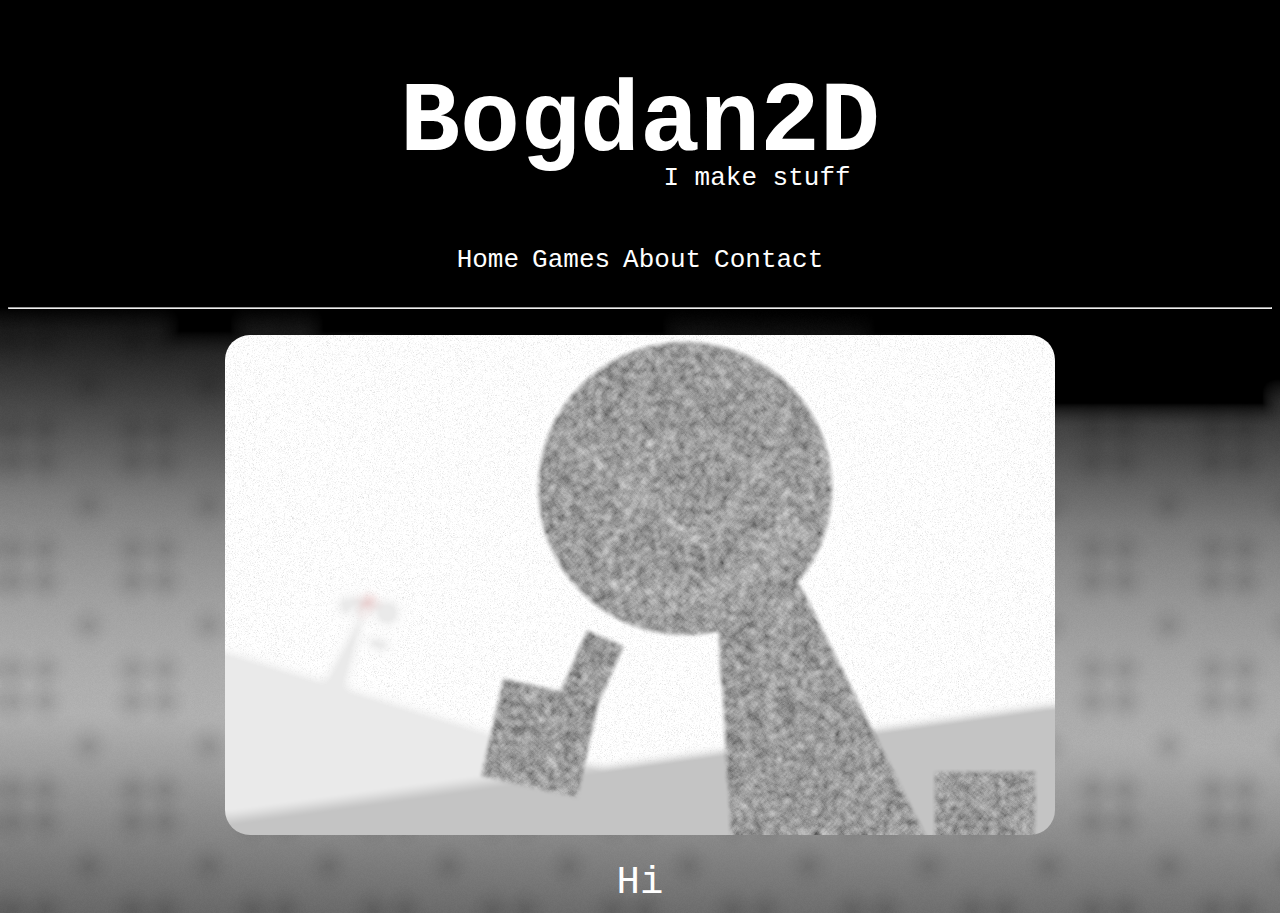
<file: index.html>
<!DOCTYPE html>
<link rel="shortcut icon" type="image/x-icon" href="tabicon.ico">
<html lang="en">
<head>
    <meta charset="UTF-8">
    <meta http-equiv="X-UA-Compatible" content="IE=edge">
    <meta name="viewport" content="width=device-width, initial-scale=1.0">

    <title>Bogdan2D - Home</title>
    <link href="src/styles/shared.css" rel="stylesheet" type="text/css">
</head>

<body background="images/bg.png">

    
    <script src="src/js/navBar.js"></script> <!--This actually worked lol-->

    <div id="homePageItems">
        <!-- <img src="images/homeImages/defaultImage.png" alt="homePageImage" id="banner"> -->
    </div>

    <div id="homePageItems">Hi</div>
    <script src="src/js/homePage.js"></script>
</body>
</html>
</file>
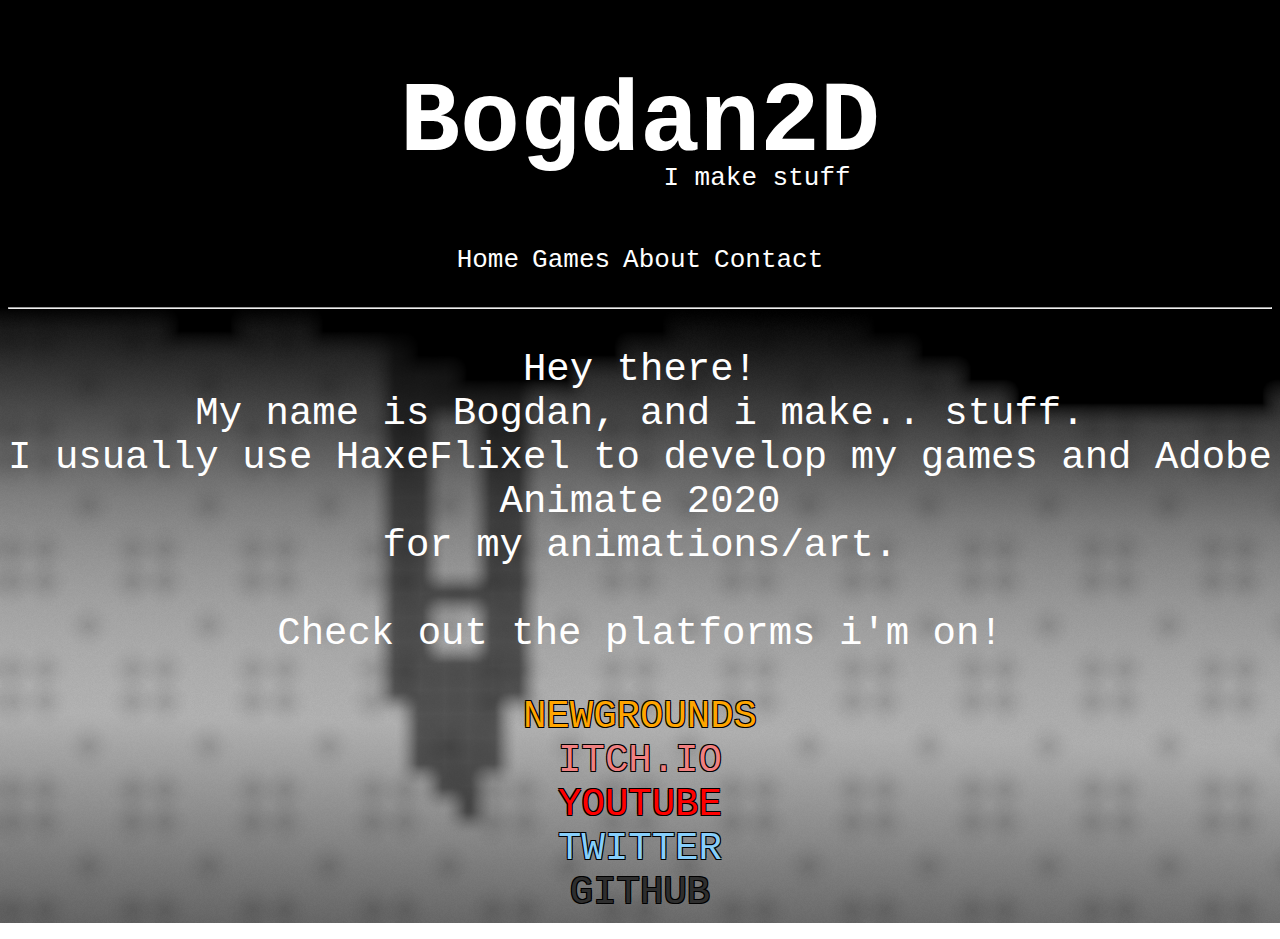
<file: about.html>
<!DOCTYPE html>
<link rel="shortcut icon" type="image/x-icon" href="tabicon.ico">
<html lang="en">
<head>
    <meta charset="UTF-8">
    <meta http-equiv="X-UA-Compatible" content="IE=edge">
    <meta name="viewport" content="width=device-width, initial-scale=1.0">

    <title>Bogdan2D - About</title>

    <link href="src/styles/shared.css" rel="stylesheet" type="text/css">
    <link href="src/styles/about.css" rel="stylesheet" type="text/css">
</head>

<body background="images/bg.png">

    
    <script src="src/js/navBar.js"></script>


    <p id="aboutPageItems">
        Hey there!<br>
        My name is Bogdan, and i make.. stuff.<br>
        I usually use HaxeFlixel to develop my games and Adobe Animate 2020<br> 
        for my animations/art.<br><br>
        Check out the platforms i'm on!<br>
    </p>

  <div class="socials">
    <a  id="aboutPageItems"href="https://bogdan2d.newgrounds.com" style="color: orange;"target="_blank">NEWGROUNDS</a>
    <a  id="aboutPageItems"href="https://bogdan2d.itch.io" style="color: lightcoral;"target="_blank">ITCH.IO</a>
    <a  id="aboutPageItems"href="https://www.youtube.com/channel/UC3rmCEeZPXhA0Bmo-unTO7g" style="color: red;"target="_blank">YOUTUBE</a>
    <a  id="aboutPageItems"href="https://twitter.com/Bogdan4D" style="color: lightskyblue;"target="_blank">TWITTER</a>
    <a  id="aboutPageItems"href="https://github.com/Bogdan2D" style="color: rgb(46, 46, 46);" target="_blank">GITHUB</a>
</div>
</body>
</html>
</file>
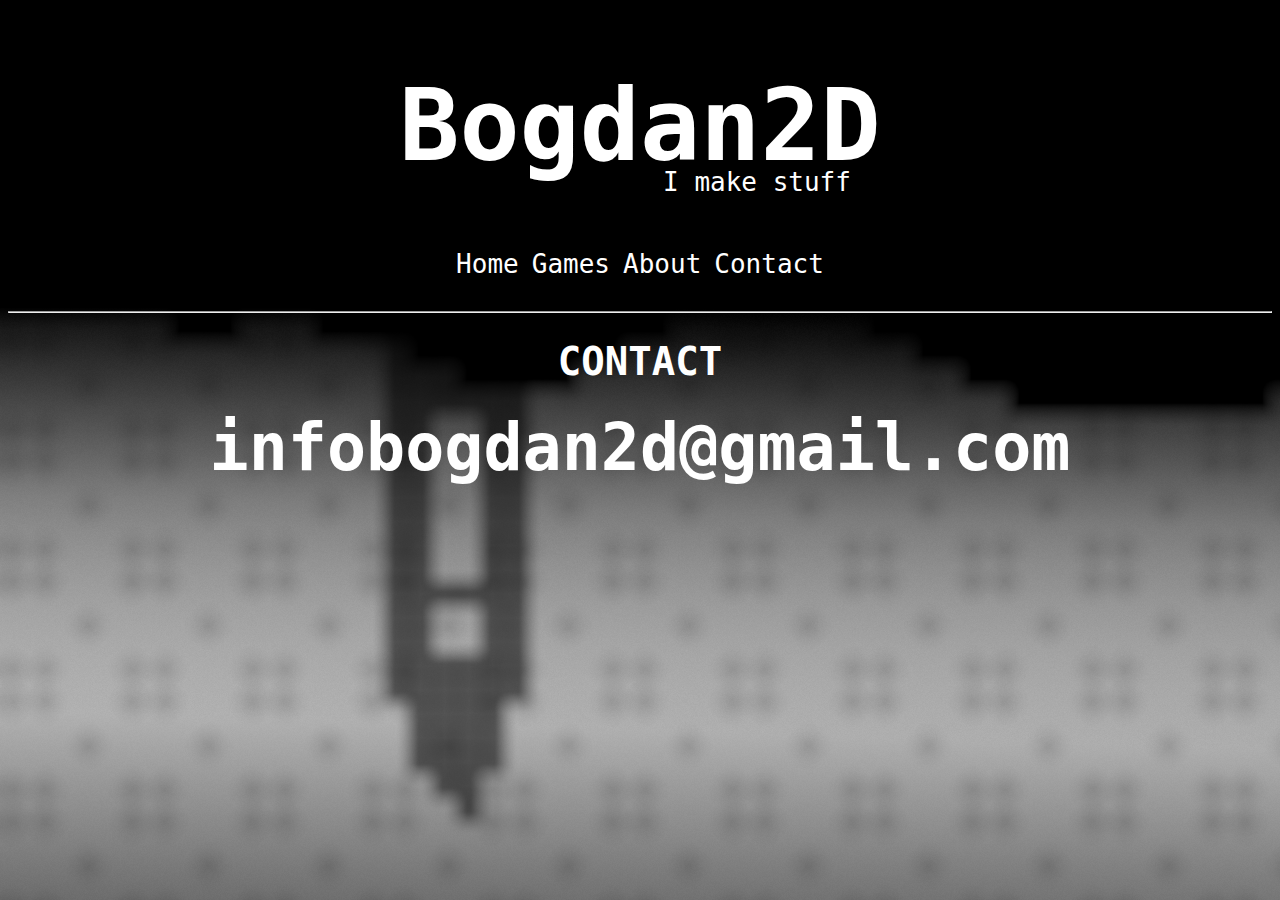
<file: contact.html>
<!DOCTYPE html>
<link rel="shortcut icon" type="image/x-icon" href="tabicon.ico">
<html lang="en">
<head>
    <meta charset="UTF-8">
    <meta http-equiv="X-UA-Compatible" content="IE=edge">
    <meta name="viewport" content="width=device-width, initial-scale=1.0">

    <title>Bogdan2D - Contact</title>

    <link href="src/styles/shared.css" rel="stylesheet" type="text/css">
    <link href="src/styles/contact.css" rel="stylesheet" type="text/css">
</head>

<body background="images/bg.png">

    
    <script src="src/js/navBar.js"></script>

    <h1 id="homePageItems">CONTACT</h1>
    <h1 id="homePageItems" style="font-size: 5rem;"><a href=mailto:infobogdan2d@gmail.com>infobogdan2d@gmail.com</a></h1>
    

    <!-- <img src="images/contact.png" id="contactIMG" onload="onIMGload()"  alt="contactIMG"> <script src="src/js/contact.js"></script> -->
</body>
</html>
</file>
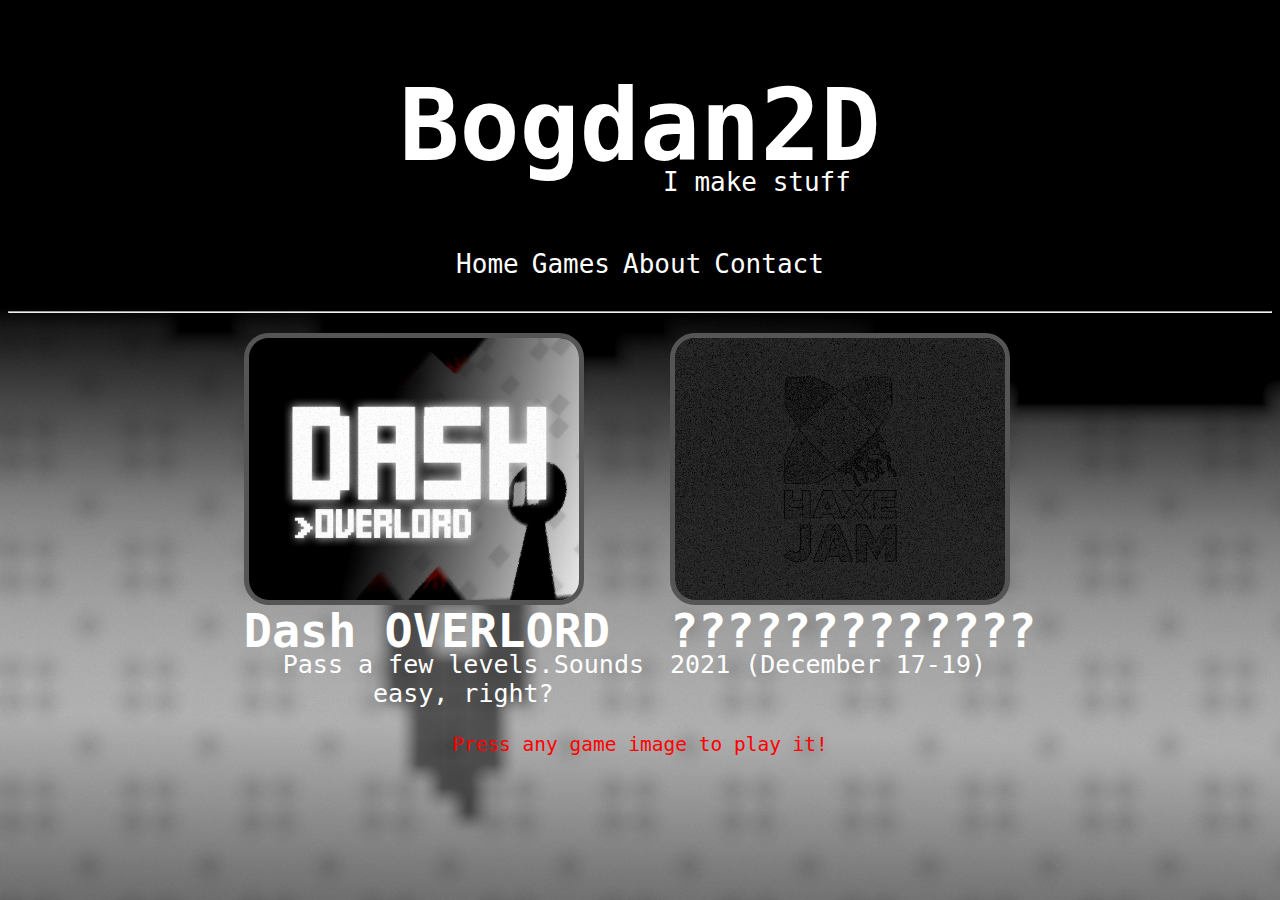
<file: games.html>
<!DOCTYPE html>
<link rel="shortcut icon" type="image/x-icon" href="tabicon.ico">
<html lang="en">
<head>
    <meta charset="UTF-8">
    <meta http-equiv="X-UA-Compatible" content="IE=edge">
    <meta name="viewport" content="width=device-width, initial-scale=1.0">

    <title>Bogdan2D - Games</title>

    <link href="src/styles/shared.css" rel="stylesheet" type="text/css">
    <link href="src/styles/games.css" rel="stylesheet" type="text/css">
</head>

<body background="images/bg.png">

    
    <script src="src/js/navBar.js"></script>

    <div id="baseContent">
    </div>
    
    <div id="footer">Press any game image to play it!</div>
    <script src="src/js/games.js"></script>
</body>
</html>
</file>
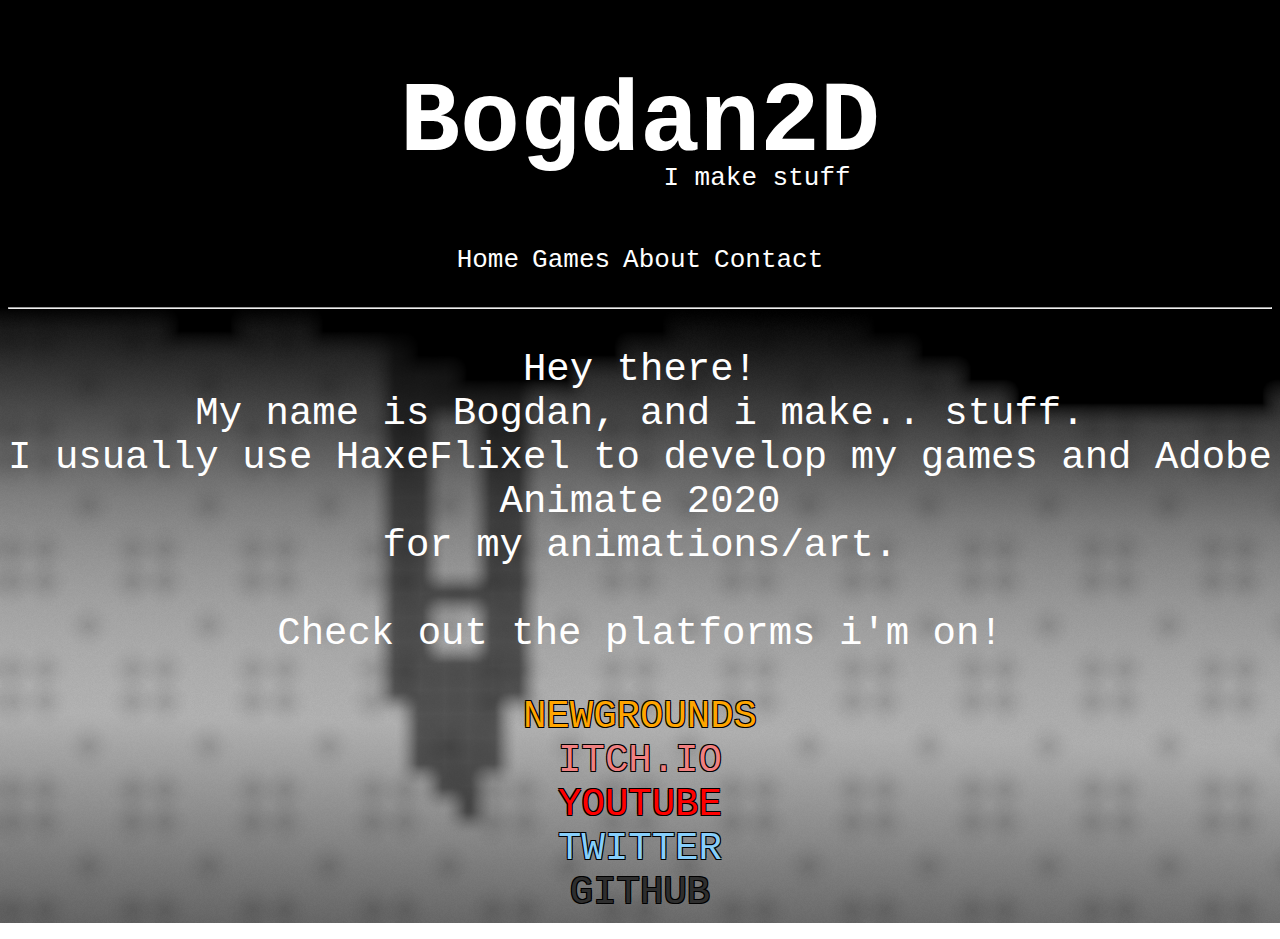
<file: pages/about.html>
<!DOCTYPE html>
<link rel="shortcut icon" type="image/x-icon" href="../tabicon.ico">
<html lang="en">
<head>
    <meta charset="UTF-8">
    <meta http-equiv="X-UA-Compatible" content="IE=edge">
    <meta name="viewport" content="width=device-width, initial-scale=1.0">

    <title>Bogdan2D - About</title>

    <link href="../src/styles/shared.css" rel="stylesheet" type="text/css">
    <link href="../src/styles/about.css" rel="stylesheet" type="text/css">
</head>

<body background="../images/bg.png">

    
    <script src="../src/js/navBar.js"></script>


    <p id="aboutPageItems">
        Hey there!<br>
        My name is Bogdan, and i make.. stuff.<br>
        I usually use HaxeFlixel to develop my games and Adobe Animate 2020<br> 
        for my animations/art.<br><br>
        Check out the platforms i'm on!<br>
    </p>

  <div class="socials">
    <a  id="aboutPageItems"href="https://bogdan2d.newgrounds.com" style="color: orange;"target="_blank">NEWGROUNDS</a>
    <a  id="aboutPageItems"href="https://bogdan2d.itch.io" style="color: lightcoral;"target="_blank">ITCH.IO</a>
    <a  id="aboutPageItems"href="https://www.youtube.com/channel/UC3rmCEeZPXhA0Bmo-unTO7g" style="color: red;"target="_blank">YOUTUBE</a>
    <a  id="aboutPageItems"href="https://twitter.com/Bogdan4D" style="color: lightskyblue;"target="_blank">TWITTER</a>
    <a  id="aboutPageItems"href="https://github.com/Bogdan2D" style="color: rgb(46, 46, 46);" target="_blank">GITHUB</a>
</div>
</body>
</html>
</file>
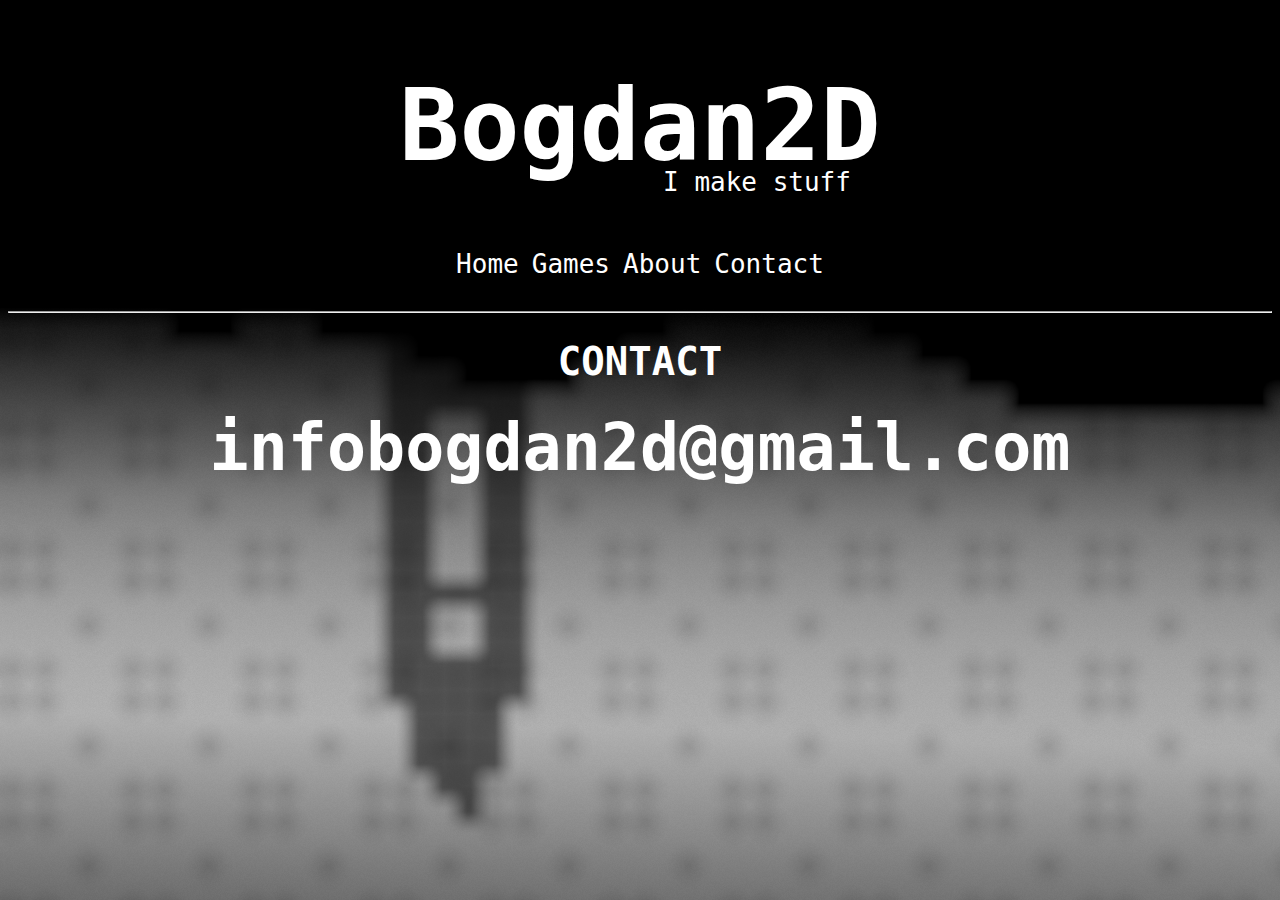
<file: pages/contact.html>
<!DOCTYPE html>
<link rel="shortcut icon" type="image/x-icon" href="../tabicon.ico">
<html lang="en">
<head>
    <meta charset="UTF-8">
    <meta http-equiv="X-UA-Compatible" content="IE=edge">
    <meta name="viewport" content="width=device-width, initial-scale=1.0">

    <title>Bogdan2D - Contact</title>

    <link href="../src/styles/shared.css" rel="stylesheet" type="text/css">
    <link href="../src/styles/contact.css" rel="stylesheet" type="text/css">
</head>

<body background="../images/bg.png">

    
    <script src="../src/js/navBar.js"></script>

    <h1 id="homePageItems">CONTACT</h1>
    <h1 id="homePageItems" style="font-size: 5rem;"><a href=mailto:infobogdan2d@gmail.com>infobogdan2d@gmail.com</a></h1>
    

    <!-- <img src="images/contact.png" id="contactIMG" onload="onIMGload()"  alt="contactIMG"> <script src="src/js/contact.js"></script> -->
</body>
</html>
</file>
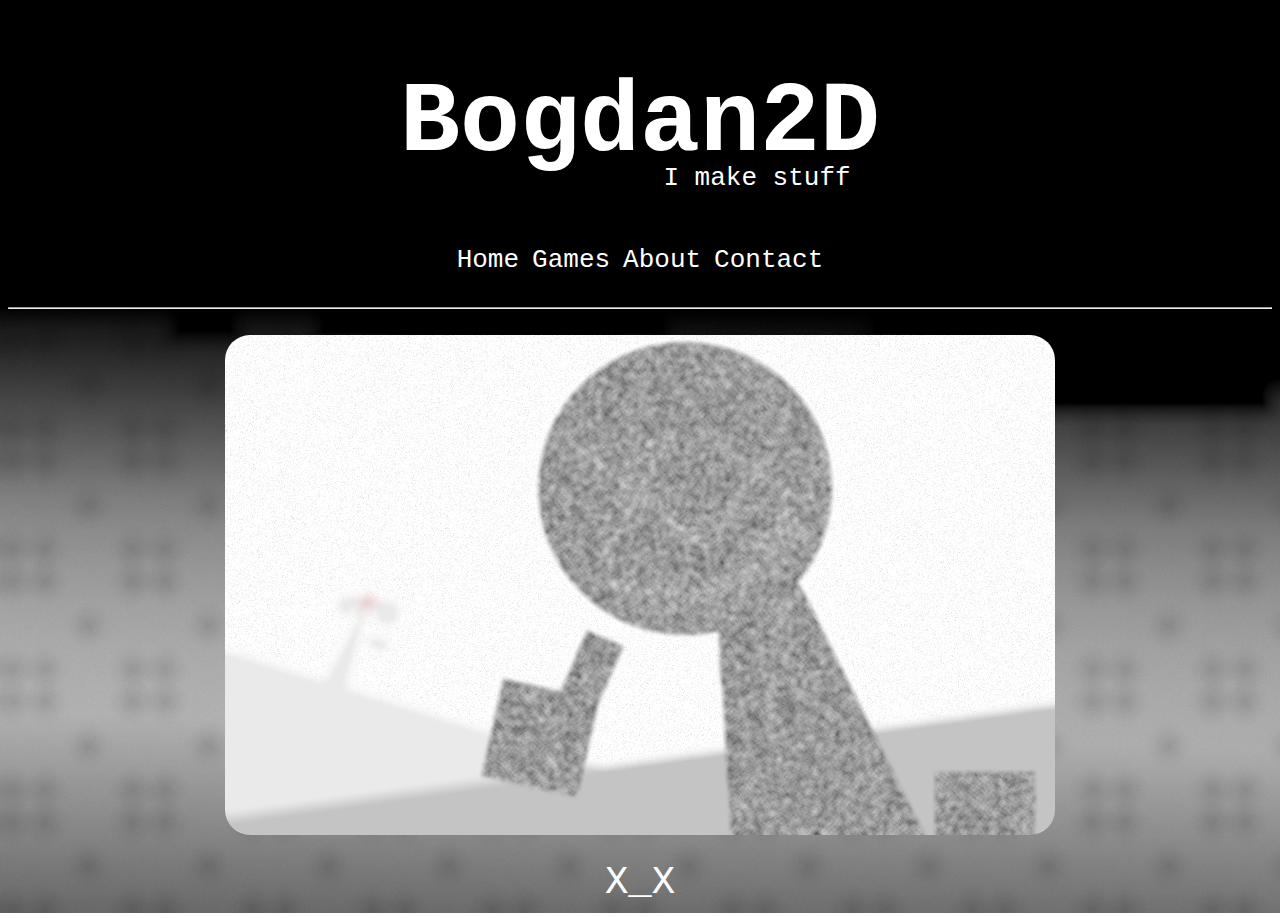
<file: pages/home.html>
<!DOCTYPE html>
<link rel="shortcut icon" type="image/x-icon" href="../tabicon.ico">
<html lang="en">
<head>
    <meta charset="UTF-8">
    <meta http-equiv="X-UA-Compatible" content="IE=edge">
    <meta name="viewport" content="width=device-width, initial-scale=1.0">

    <title>Bogdan2D - Home</title>
    <link href="../src/styles/shared.css" rel="stylesheet" type="text/css">
</head>

<body background="../images/bg.png">

    
    <script src="../src/js/navBar.js"></script> <!--This actually worked lol-->

    <div id="homePageItems">
        <!-- <img src="images/homeImages/defaultImage.png" alt="homePageImage" id="banner"> -->
    </div>

    <div id="homePageItems">X_X</div>
    <script src="../src/js/homePage.js"></script>
</body>
</html>
</file>
<file: src/styles/shared.css>
@font-face {
  font-family: karma;
  src: url(src/fonts/karma.TTF);
}

* {
  font-family: monospace;
}

#myName {
  display: flex;
  justify-content: center;
  align-items: center;

  color: white;
  font-size: 100px;
}

#subText {
  display: flex;
  color: white;
  font-size: 2rem;
  justify-content: center;
  margin-top: -6.5rem;
  margin-left: 18rem;
}

#navBar {
  display: flex;
  justify-content: center;
  font-size: 2rem;
  color: white;
}

#homePageItems {
  display: flex;
  justify-content: center;
  align-items: center;
  margin-top: 2rem;
  color: white;
  font-size: 3rem;
}

a:link {
  color: white;
  background-color: transparent;
  text-decoration: none;
}
a:visited {
  color: white;
  background-color: transparent;
  text-decoration: none;
}
a:hover {
  color: red;
  background-color: transparent;
  text-decoration: underline;
}
a:active {
  color: darkred;
  background-color: transparent;
  text-decoration: underline;
}
</file>
<file: src/styles/about.css>
.socials {
  text-shadow: -1px -1px 0 #000, 1px -1px 0 #000, -1px 1px 0 #000,
    1px 1px 0 #000;
}

#aboutPageItems {
  display: flex;
  justify-content: center;
  text-align: center;
  align-items: center;
  color: white;
  font-size: 3rem;
}
</file>
<file: src/styles/contact.css>
#homePageItems {
  display: flex;
  justify-content: center;
  align-items: center;
  margin-top: 2rem;
  color: white;
  font-size: 3rem;
}
</file>
<file: src/styles/games.css>
#gameTitle {
  display: flex;
  margin-top: -0.5rem;
  font-size: 3.6rem;
}

#gameDesc {
  display: flex;
  margin-top: -3rem;
  margin-left: 3rem;
  text-align: center;
}

#baseContent {
  display: flex;

  color: white;
  justify-content: center;
  font-size: 25px;
}

#footer {
  display: flex;
  color: red;
  justify-content: center;
  font-size: 1.5rem;
}
</file>
